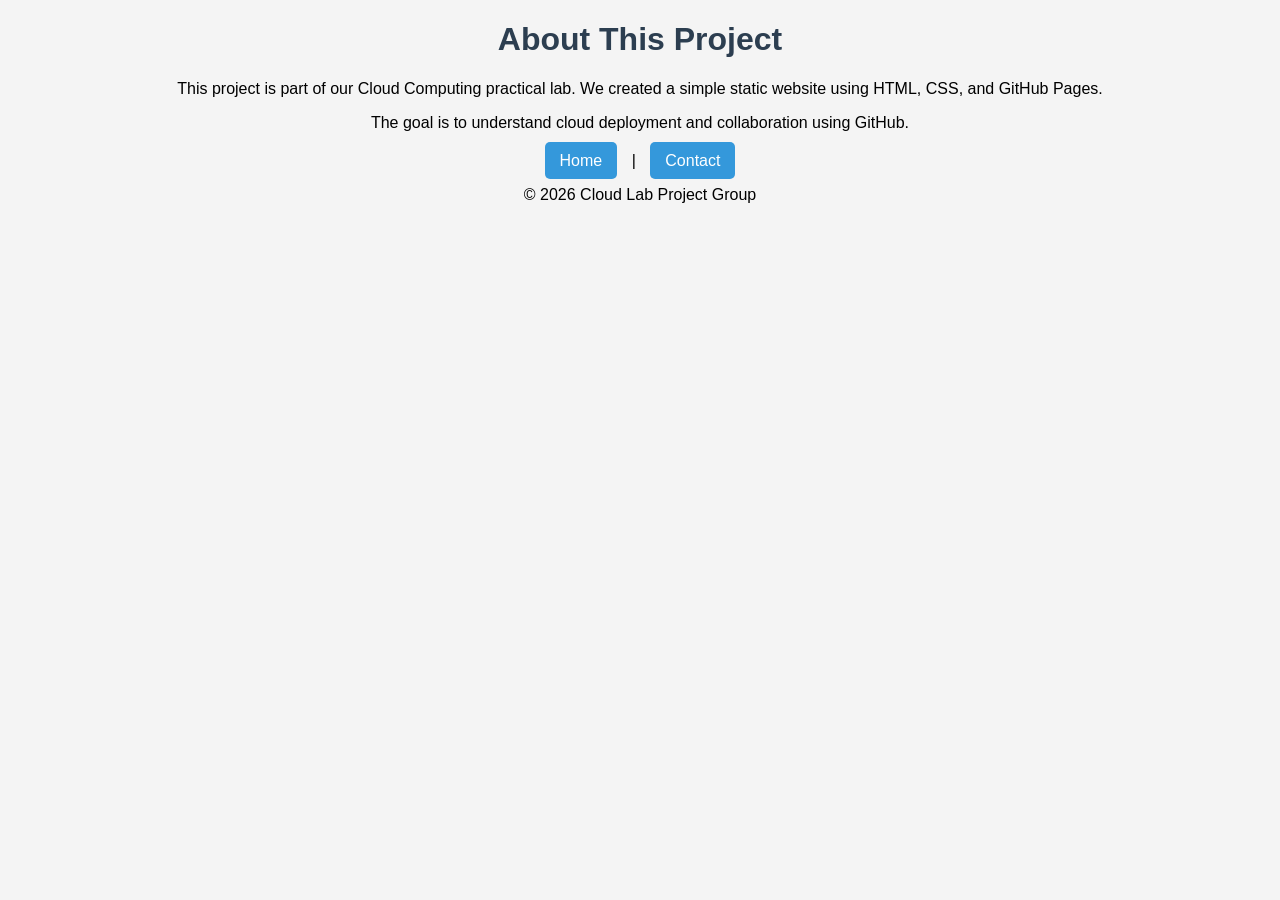
<file: about..html>
<!DOCTYPE html>
<html lang="en">
<head>
    <meta charset="UTF-8">
    <meta name="viewport" content="width=device-width, initial-scale=1.0">
    <title>About - Cloud Lab</title>
    <link rel="stylesheet" href="style.css">
</head>
<body>

    <h1>About This Project</h1>

    <p>
        This project is part of our Cloud Computing practical lab.
        We created a simple static website using HTML, CSS, and GitHub Pages.
    </p>

    <p>
        The goal is to understand cloud deployment and collaboration using GitHub.
    </p>

    <nav>
        <a href="index.html">Home</a> |
        <a href="contact.html">Contact</a>
    </nav>

    <footer>
        <p>&copy; 2026 Cloud Lab Project Group</p>
    </footer>

</body>
</html>
</file>
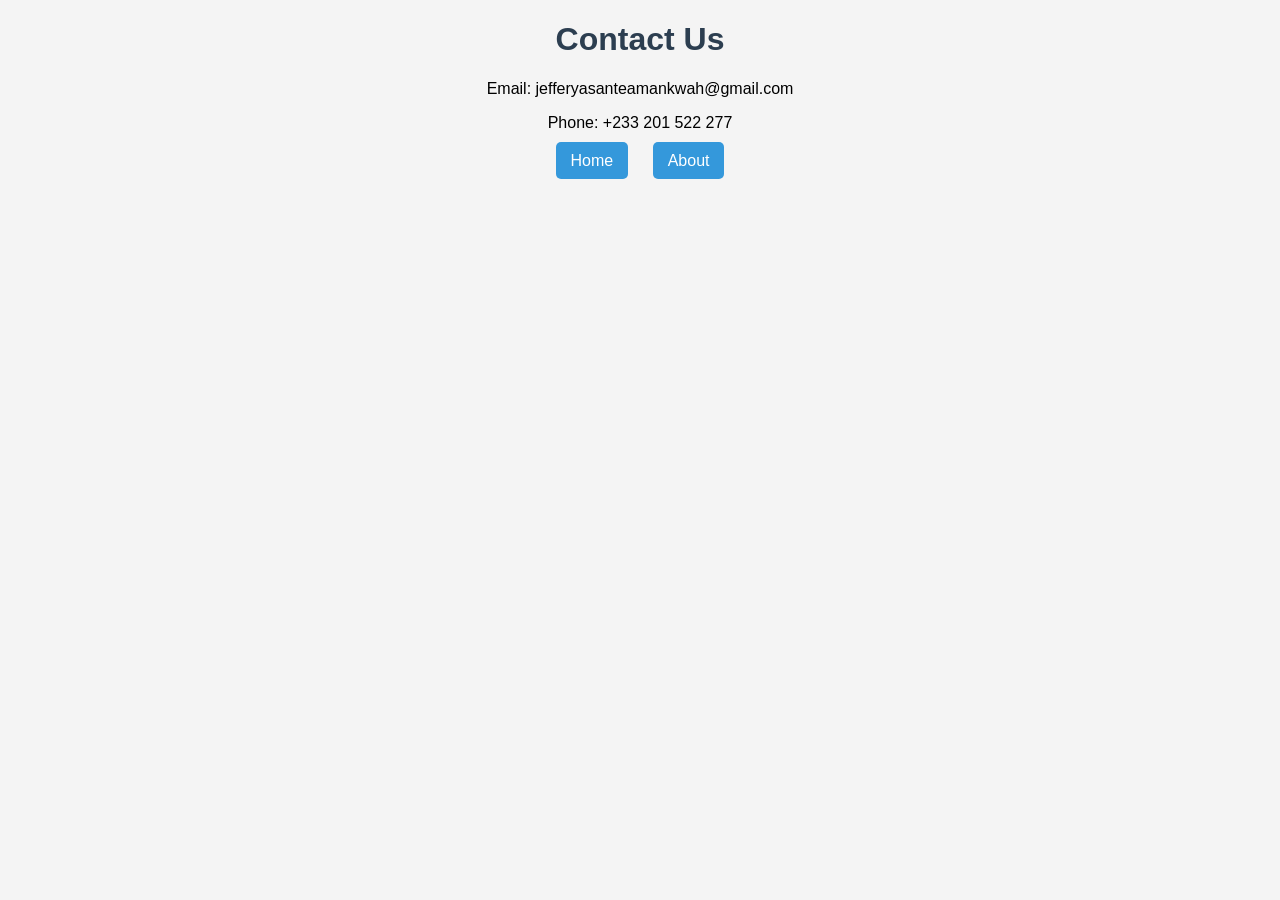
<file: contact.html>
<!DOCTYPE html>
<html lang="en">
<head>
    <meta charset="UTF-8">
    <meta name="viewport" content="width=device-width, initial-scale=1.0">
    <title>Contact - Cloud Lab</title>
    <link rel="stylesheet" href="style.css">
</head>
<body>

    <h1>Contact Us</h1>

    <p>Email: jefferyasanteamankwah@gmail.com</p>
    <p>Phone: +233 201 522 277</p>

    <nav>
        <a href="index.html">Home</a>
        <a href="about.html">About</a>
    </nav>

</body>
</html>
</file>
<file: style.css>
body {
    font-family: Arial, sans-serif;
    background-color: #f4f4f4;
    text-align: center;
}

h1 {
    color: #2c3e50;
}

p {
    font-size: 16px;
}

nav {
    margin-top: 20px;
}

nav a {
    text-decoration: none;
    margin: 10px;
    color: white;
    background: #3498db;
    padding: 10px 15px;
    border-radius: 5px;
}

nav a:hover {
    background: #2980b9;
}
</file>
